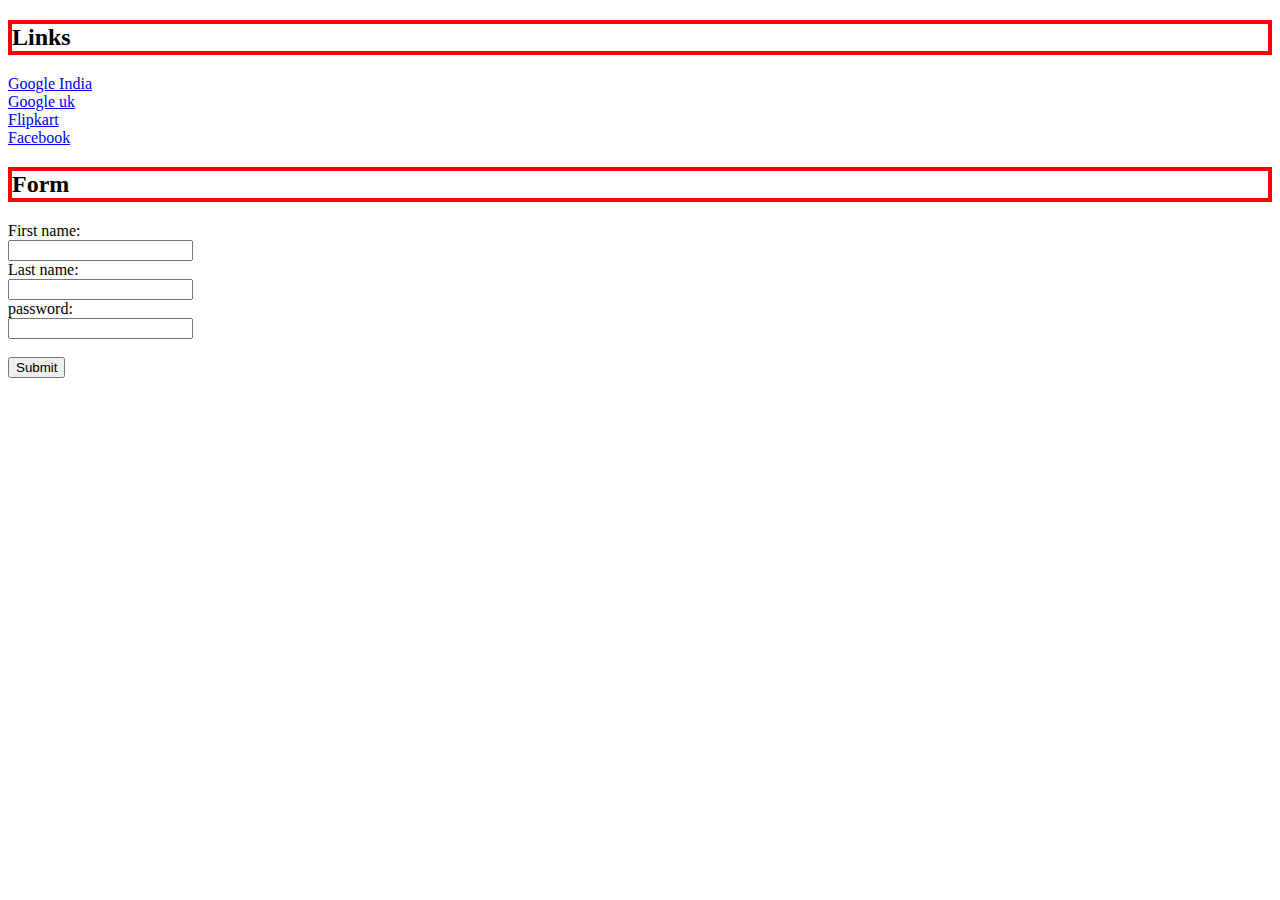
<file: attribute_selector.html>
<!DOCTYPE html>
<html lang="en">
<head>
    <meta charset="UTF-8">
    <meta http-equiv="X-UA-Compatible" content="IE=edge">
    <meta name="viewport" content="width=device-width, initial-scale=1.0">
    <link rel="stylesheet" href="style.css">
    <title>Attribute selector</title>
</head>
<body>
    <h2>Links</h2>
    <a href="https://google.co.in">Google India</a> <br>
    <a href="https://google.co.uk">Google uk</a> <br>
    <a href="https://flipkart.com">Flipkart</a> <br>
    <a href="facebook.com">Facebook</a> <br>

    <h2>Form</h2>
    <form>
        <label for="fname">First name:</label><br>
        <input type="text" id="fname"><br>
        <label for="lname">Last name:</label><br>
        <input type="text" id="lname"><br>
        <label for="pass">password:</label><br>
        <input type="password" id="pass"> <br> <br>
        <input type="button" value="Submit">
    </form>

</body>
</html>
</file>
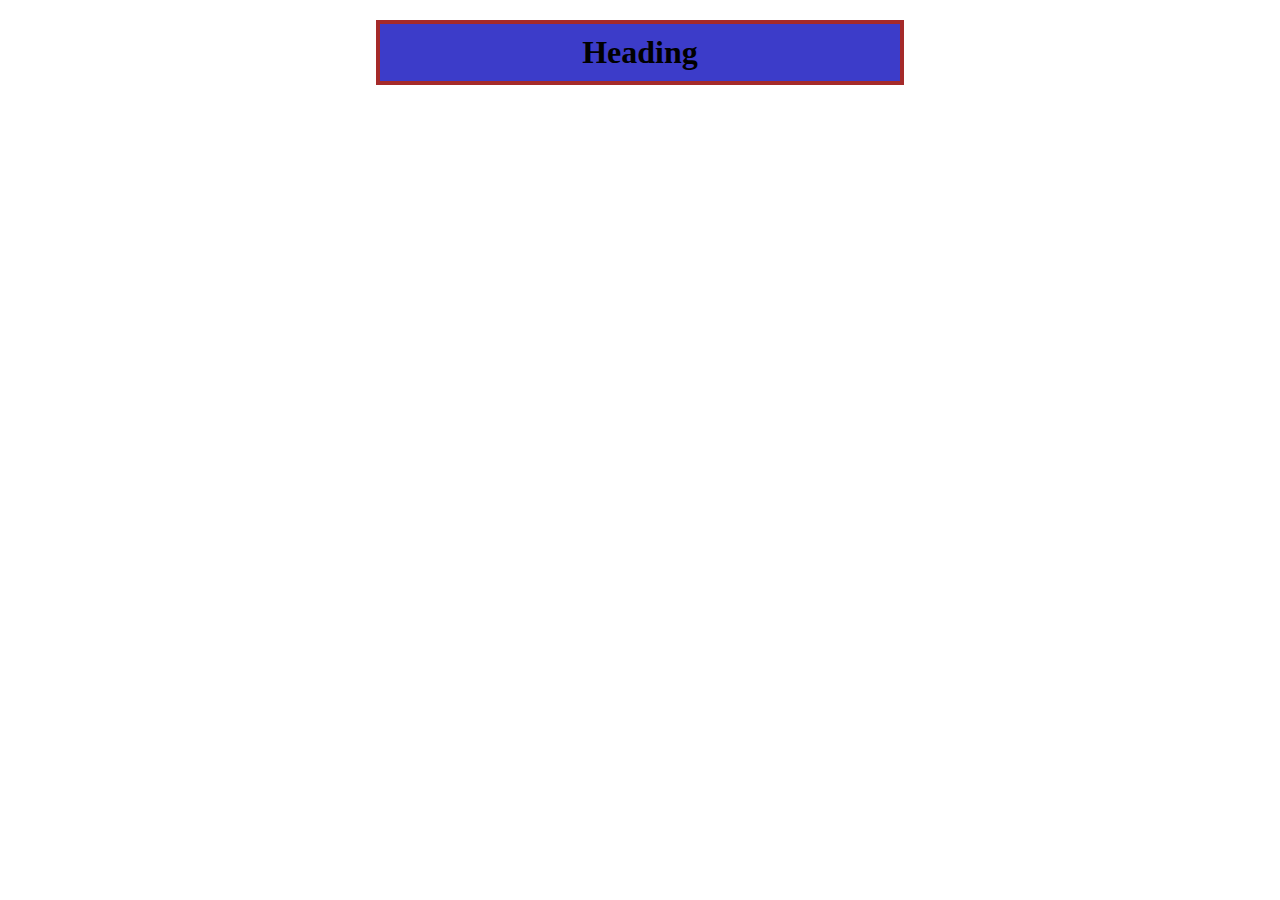
<file: box model.html>
<!DOCTYPE html>
<html lang="en">
<head>
    <meta charset="UTF-8">
    <meta http-equiv="X-UA-Compatible" content="IE=edge">
    <meta name="viewport" content="width=device-width, initial-scale=1.0">
    <link rel="stylesheet" href="style3.css">
    <title>CSS Box Model</title>
</head>
<body>
    <h1>Heading</h1>
</body>
</html>
</file>
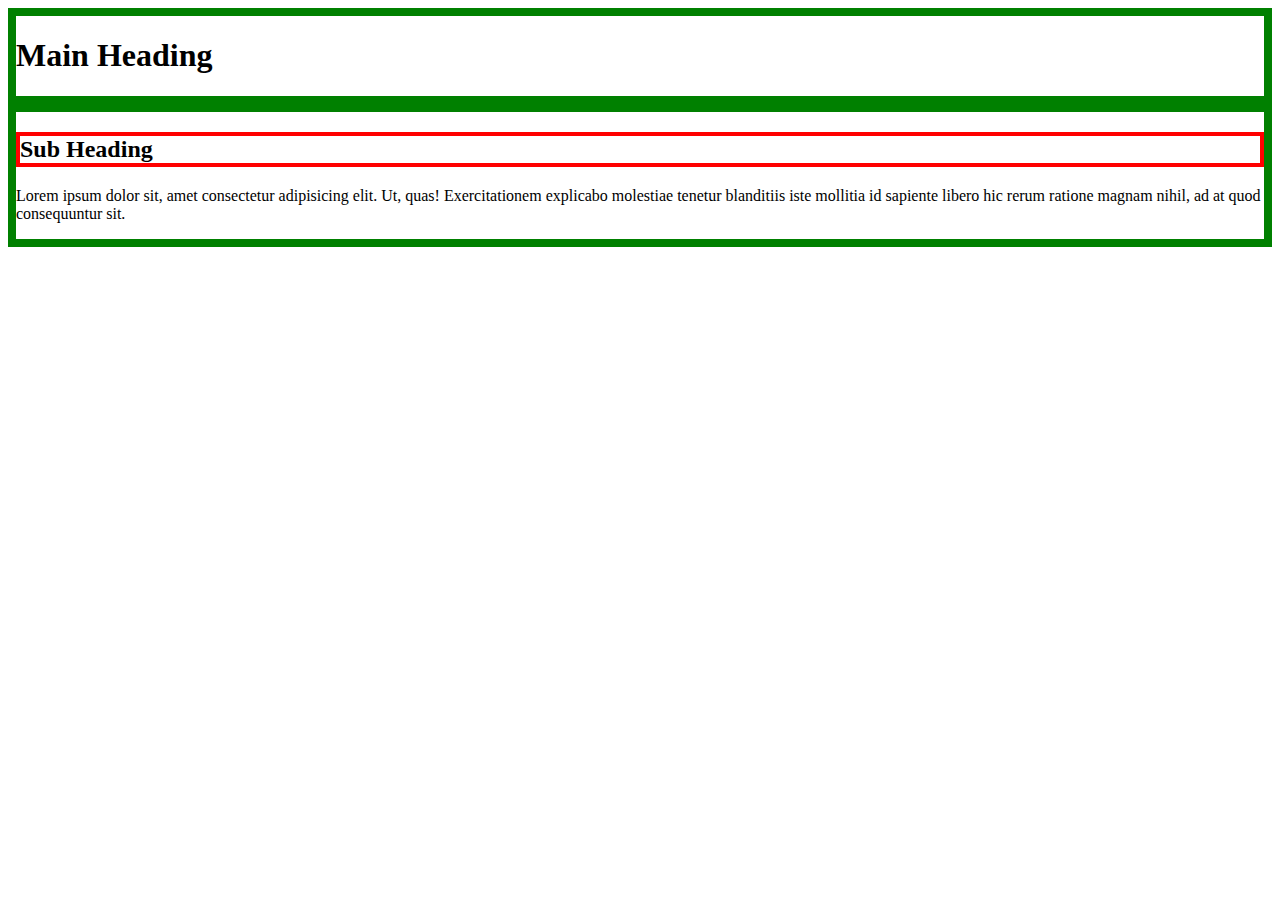
<file: css selectors.html>
<!DOCTYPE html>
<html lang="en">
<head>
    <meta charset="UTF-8">
    <meta http-equiv="X-UA-Compatible" content="IE=edge">
    <meta name="viewport" content="width=device-width, initial-scale=1.0">
    <link rel="stylesheet" href="style.css">
    <title>CSS Selectors</title>
</head>
<body>
    <div id="main-heading">
        <h1>Main Heading</h1>
    </div>

    <div class="main-section">
        <h2>Sub Heading</h2>
        <p>Lorem ipsum dolor sit, amet consectetur adipisicing elit. Ut, quas! Exercitationem explicabo molestiae tenetur blanditiis iste mollitia id sapiente libero hic rerum ratione magnam nihil, ad at quod consequuntur sit.</p>

    </div>
</body>
</html>
</file>
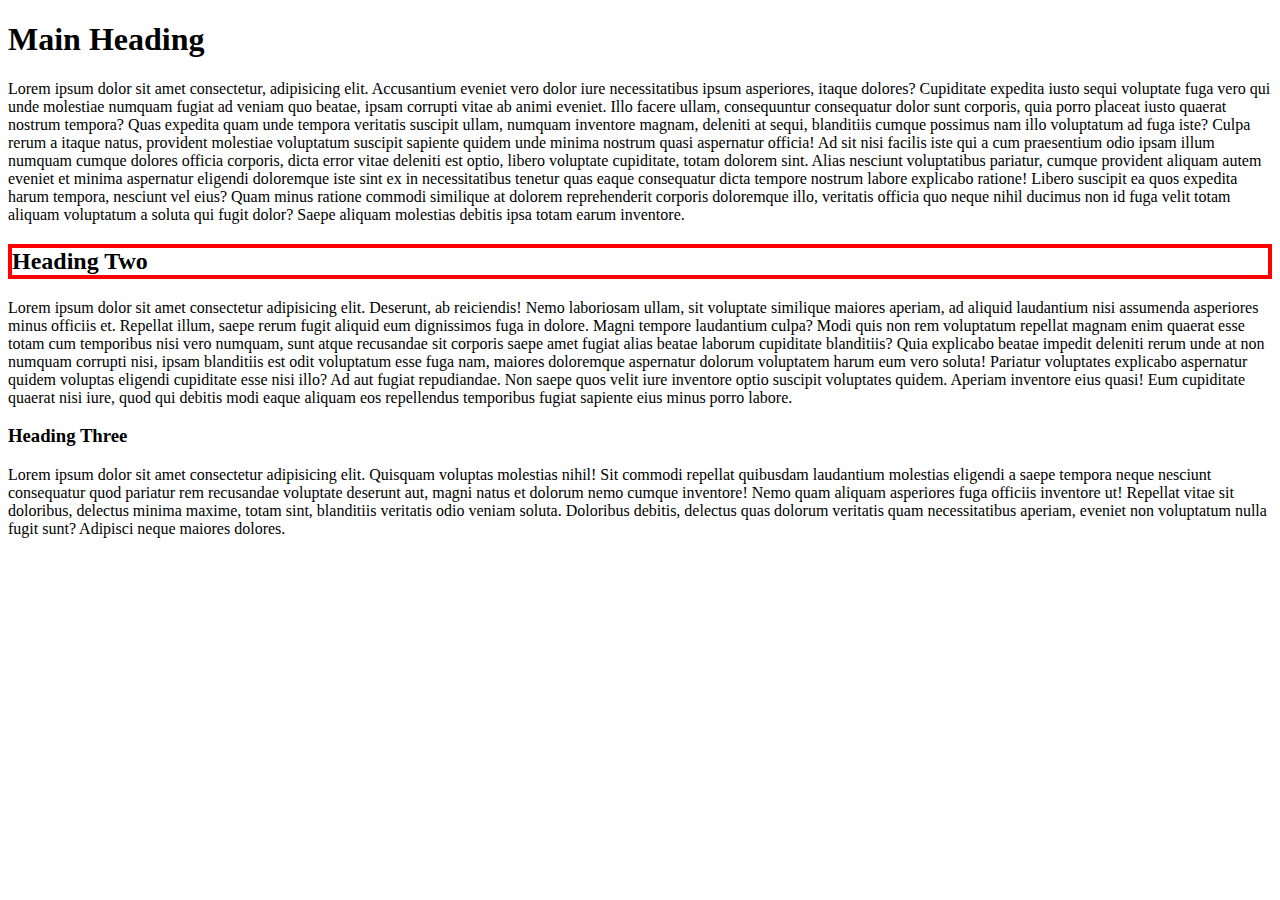
<file: css utility.html>
<!DOCTYPE html>
<html lang="en">
<head>
    <meta charset="UTF-8">
    <meta http-equiv="X-UA-Compatible" content="IE=edge">
    <meta name="viewport" content="width=device-width, initial-scale=1.0">
    <link rel="stylesheet" href="style.css">
    <title>Document</title>
</head>
<body>
    <h1 id="heading">Main Heading</h1>
    <p class="blog-content text-green">Lorem ipsum dolor sit amet consectetur, adipisicing elit. Accusantium eveniet vero dolor iure necessitatibus ipsum asperiores, itaque dolores? Cupiditate expedita iusto sequi voluptate fuga vero qui unde molestiae numquam fugiat ad veniam quo beatae, ipsam corrupti vitae ab animi eveniet. Illo facere ullam, consequuntur consequatur dolor sunt corporis, quia porro placeat iusto quaerat nostrum tempora? Quas expedita quam unde tempora veritatis suscipit ullam, numquam inventore magnam, deleniti at sequi, blanditiis cumque possimus nam illo voluptatum ad fuga iste? Culpa rerum a itaque natus, provident molestiae voluptatum suscipit sapiente quidem unde minima nostrum quasi aspernatur officia! Ad sit nisi facilis iste qui a cum praesentium odio ipsam illum numquam cumque dolores officia corporis, dicta error vitae deleniti est optio, libero voluptate cupiditate, totam dolorem sint. Alias nesciunt voluptatibus pariatur, cumque provident aliquam autem eveniet et minima aspernatur eligendi doloremque iste sint ex in necessitatibus tenetur quas eaque consequatur dicta tempore nostrum labore explicabo ratione! Libero suscipit ea quos expedita harum tempora, nesciunt vel eius? Quam minus ratione commodi similique at dolorem reprehenderit corporis doloremque illo, veritatis officia quo neque nihil ducimus non id fuga velit totam aliquam voluptatum a soluta qui fugit dolor? Saepe aliquam molestias debitis ipsa totam earum inventore.</p>

    <h2 class="text-red">Heading Two</h2>
    <p class="blog-content text-yellow">Lorem ipsum dolor sit amet consectetur adipisicing elit. Deserunt, ab reiciendis! Nemo laboriosam ullam, sit voluptate similique maiores aperiam, ad aliquid laudantium nisi assumenda asperiores minus officiis et. Repellat illum, saepe rerum fugit aliquid eum dignissimos fuga in dolore. Magni tempore laudantium culpa? Modi quis non rem voluptatum repellat magnam enim quaerat esse totam cum temporibus nisi vero numquam, sunt atque recusandae sit corporis saepe amet fugiat alias beatae laborum cupiditate blanditiis? Quia explicabo beatae impedit deleniti rerum unde at non numquam corrupti nisi, ipsam blanditiis est odit voluptatum esse fuga nam, maiores doloremque aspernatur dolorum voluptatem harum eum vero soluta! Pariatur voluptates explicabo aspernatur quidem voluptas eligendi cupiditate esse nisi illo? Ad aut fugiat repudiandae. Non saepe quos velit iure inventore optio suscipit voluptates quidem. Aperiam inventore eius quasi! Eum cupiditate quaerat nisi iure, quod qui debitis modi eaque aliquam eos repellendus temporibus fugiat sapiente eius minus porro labore.</p>

    <h3 id="heading">Heading Three</h3>
    <p class="blog-content">Lorem ipsum dolor sit amet consectetur adipisicing elit. Quisquam voluptas molestias nihil! Sit commodi repellat quibusdam laudantium molestias eligendi a saepe tempora neque nesciunt consequatur quod pariatur rem recusandae voluptate deserunt aut, magni natus et dolorum nemo cumque inventore! Nemo quam aliquam asperiores fuga officiis inventore ut! Repellat vitae sit doloribus, delectus minima maxime, totam sint, blanditiis veritatis odio veniam soluta. Doloribus debitis, delectus quas dolorum veritatis quam necessitatibus aperiam, eveniet non voluptatum nulla fugit sunt? Adipisci neque maiores dolores.</p>
</body>
</html>
</file>
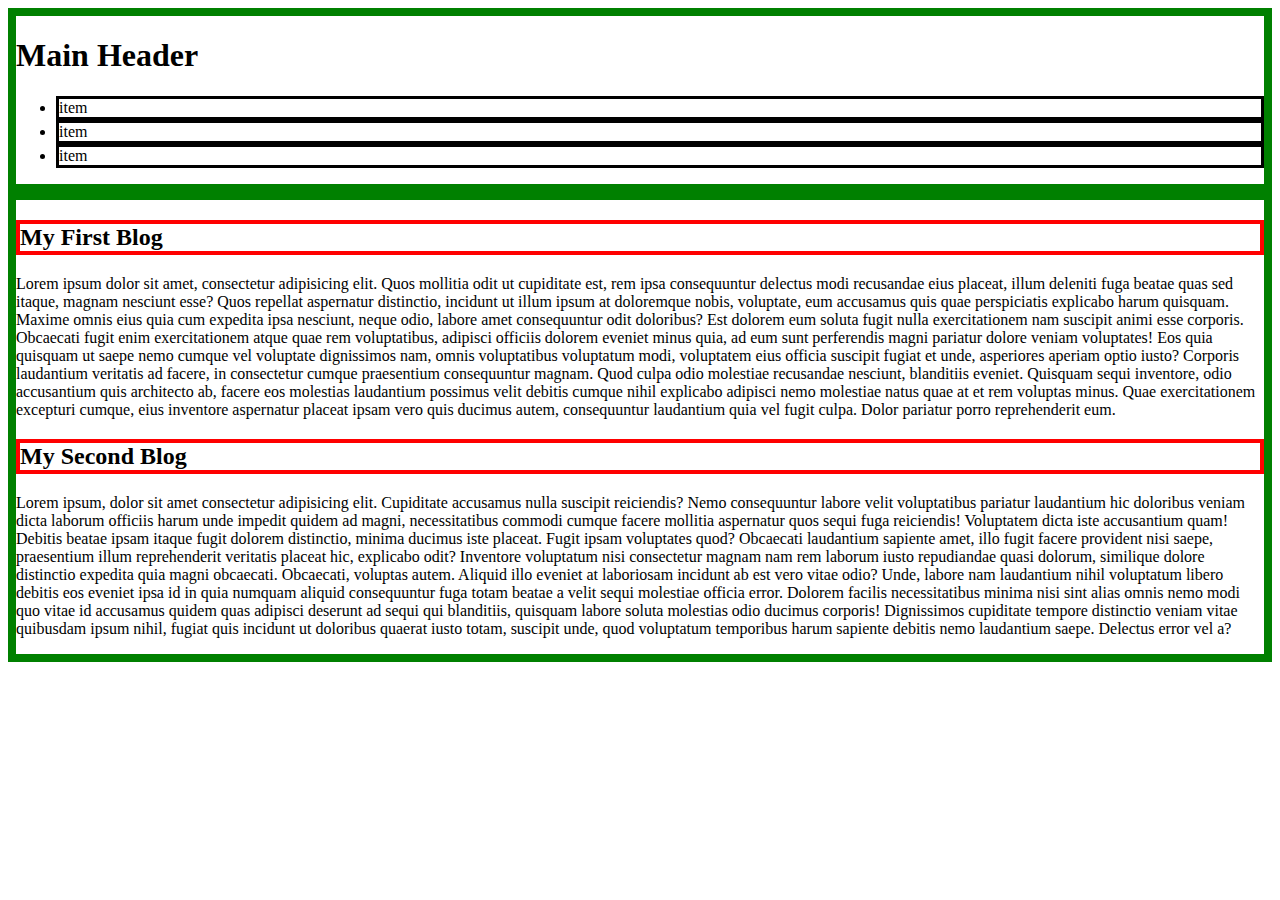
<file: header.html>
<!DOCTYPE html>
<html lang="en">
<head>
    <meta charset="UTF-8">
    <meta http-equiv="X-UA-Compatible" content="IE=edge">
    <meta name="viewport" content="width=device-width, initial-scale=1.0">
    <link rel="stylesheet" href="style.css">
    <title>Document</title>
</head>
<body>
    <div class="main-header">
         <h1 class="secondary">Main Header</h1>
         <ul>
             <li>item</li>
             <li>item</li>
             <li>item</li>
         </ul>
    </div>
    <div class="main-section">
        <h2 class="secondary">My First Blog</h2>
        <p>Lorem ipsum dolor sit amet, consectetur adipisicing elit. Quos mollitia odit ut cupiditate est, rem ipsa consequuntur delectus modi recusandae eius placeat, illum deleniti fuga beatae quas sed itaque, magnam nesciunt esse? Quos repellat aspernatur distinctio, incidunt ut illum ipsum at doloremque nobis, voluptate, eum accusamus quis quae perspiciatis explicabo harum quisquam. Maxime omnis eius quia cum expedita ipsa nesciunt, neque odio, labore amet consequuntur odit doloribus? Est dolorem eum soluta fugit nulla exercitationem nam suscipit animi esse corporis. Obcaecati fugit enim exercitationem atque <span> quae rem voluptatibus</span>, adipisci officiis dolorem eveniet minus quia, ad eum sunt perferendis magni pariatur dolore veniam voluptates! Eos quia quisquam ut saepe nemo cumque vel voluptate dignissimos nam, omnis voluptatibus voluptatum modi, voluptatem eius officia suscipit fugiat et unde, asperiores aperiam optio iusto? Corporis laudantium veritatis ad facere, in consectetur cumque praesentium consequuntur magnam. Quod culpa odio molestiae recusandae nesciunt, blanditiis eveniet. Quisquam sequi inventore, odio accusantium quis architecto ab, facere eos molestias laudantium possimus velit debitis cumque nihil explicabo adipisci nemo molestiae natus quae at et rem voluptas minus. Quae exercitationem excepturi cumque, eius inventore aspernatur placeat ipsam vero quis ducimus autem, consequuntur laudantium quia vel fugit culpa. Dolor pariatur porro reprehenderit eum.</p>

    <h2 class="secondary">My Second Blog</h2>
    <p>Lorem ipsum, dolor sit amet consectetur adipisicing elit. Cupiditate accusamus nulla suscipit reiciendis? Nemo consequuntur labore velit voluptatibus pariatur laudantium hic doloribus veniam dicta laborum officiis harum unde impedit quidem ad magni, necessitatibus commodi cumque facere mollitia aspernatur quos sequi fuga reiciendis! Voluptatem dicta iste accusantium quam! Debitis beatae ipsam itaque fugit dolorem distinctio, minima ducimus iste placeat. Fugit ipsam voluptates quod? Obcaecati laudantium sapiente amet, illo fugit facere provident nisi saepe, praesentium illum reprehenderit veritatis placeat hic, explicabo odit? Inventore voluptatum nisi consectetur magnam nam rem laborum iusto repudiandae quasi dolorum, similique dolore distinctio expedita quia magni obcaecati.<span> Obcaecati, voluptas autem. Aliquid illo eveniet</span> at laboriosam incidunt ab est vero vitae odio? Unde, labore nam laudantium nihil voluptatum libero debitis eos eveniet ipsa id in quia numquam aliquid consequuntur fuga totam beatae a velit sequi molestiae officia error. Dolorem facilis necessitatibus minima nisi sint alias omnis nemo modi quo vitae id accusamus quidem quas adipisci deserunt ad sequi qui blanditiis, quisquam labore soluta molestias odio ducimus corporis! Dignissimos cupiditate tempore distinctio veniam vitae quibusdam ipsum nihil, fugiat quis incidunt ut doloribus quaerat iusto totam, suscipit unde, quod voluptatum temporibus harum sapiente debitis nemo laudantium saepe. Delectus error vel a?</p>
</body>
</html>
</file>
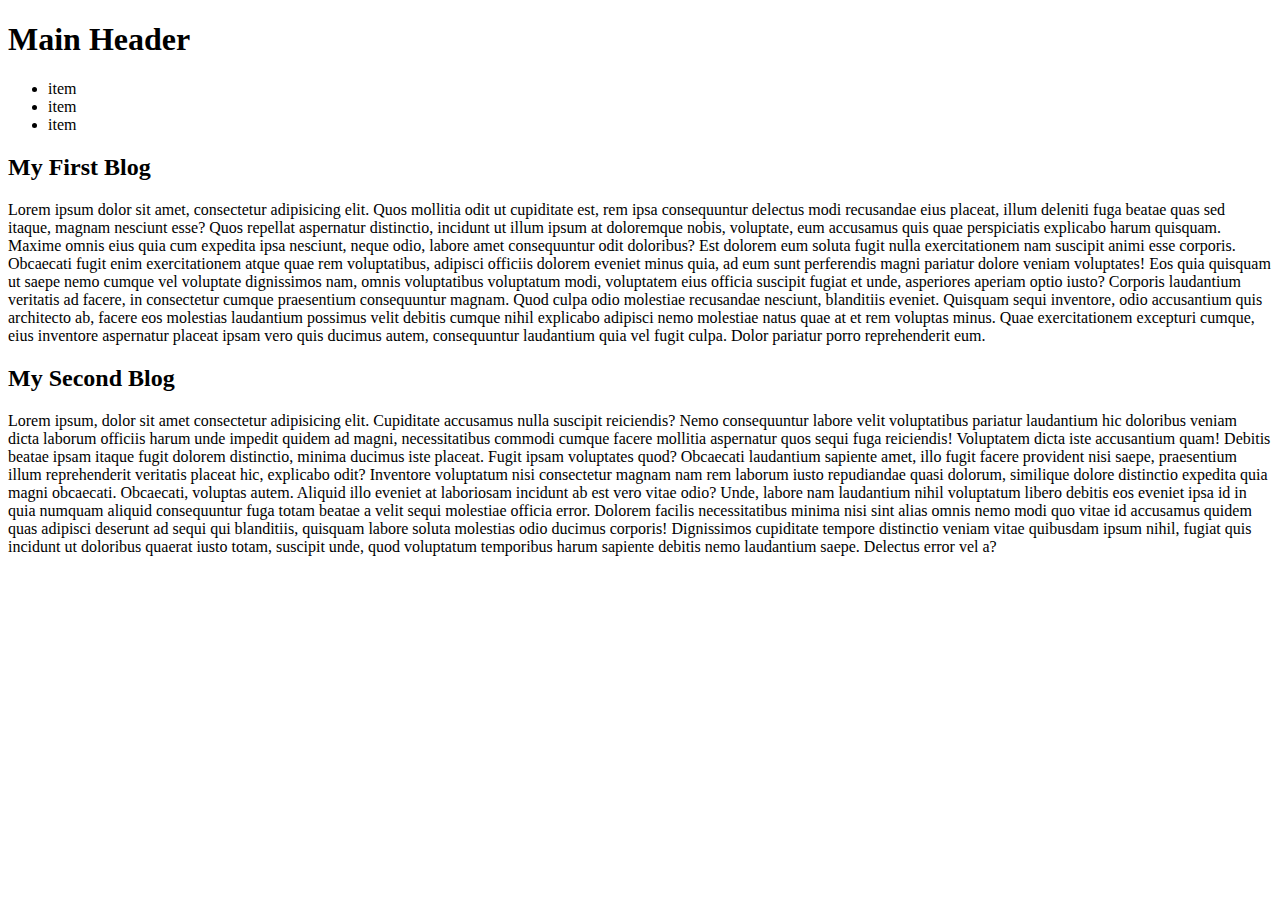
<file: index2.html>
<!DOCTYPE html>
<html lang="en">
<head>
    <meta charset="UTF-8">
    <meta http-equiv="X-UA-Compatible" content="IE=edge">
    <meta name="viewport" content="width=device-width, initial-scale=1.0">
    <link rel="stylesheet" href="style2.css">
    <title>Document</title>
</head>
<body>
    <header>
        <h1 class="secondary">Main Header</h1>
         <ul>
             <li>item</li>
             <li>item</li>
             <li>item</li>
         </ul>
    </header>
    <main>

    
          <h2 class="secondary">My First Blog</h2>
          <p>Lorem ipsum dolor sit amet, consectetur adipisicing elit. Quos mollitia odit ut cupiditate est, rem ipsa consequuntur delectus modi recusandae eius placeat, illum deleniti fuga beatae quas sed itaque, magnam nesciunt esse? Quos repellat aspernatur distinctio, incidunt ut illum ipsum at doloremque nobis, voluptate, eum accusamus quis quae perspiciatis explicabo harum quisquam. Maxime omnis eius quia cum expedita ipsa nesciunt, neque odio, labore amet consequuntur odit doloribus? Est dolorem eum soluta fugit nulla exercitationem nam suscipit animi esse corporis. Obcaecati fugit enim exercitationem atque <span class='highlight'> quae rem voluptatibus</span>, adipisci officiis dolorem eveniet minus quia, ad eum sunt perferendis magni pariatur dolore veniam voluptates! Eos quia quisquam ut saepe nemo cumque vel voluptate dignissimos nam, omnis voluptatibus voluptatum modi, voluptatem eius officia suscipit fugiat et unde, asperiores aperiam optio iusto? Corporis laudantium veritatis ad facere, in consectetur cumque praesentium consequuntur magnam. Quod culpa odio molestiae recusandae nesciunt, blanditiis eveniet. Quisquam sequi inventore, odio accusantium quis architecto ab, facere eos molestias laudantium possimus velit debitis cumque nihil explicabo adipisci nemo molestiae natus quae at et rem voluptas minus. Quae exercitationem excepturi cumque, eius inventore aspernatur placeat ipsam vero quis ducimus autem, consequuntur laudantium quia vel fugit culpa. Dolor pariatur porro reprehenderit eum.</p>

          <h2 class="secondary">My Second Blog</h2>
          <p>Lorem ipsum, dolor sit amet consectetur adipisicing elit. Cupiditate accusamus nulla suscipit reiciendis? Nemo consequuntur labore velit voluptatibus pariatur laudantium hic doloribus veniam dicta laborum officiis harum unde impedit quidem ad magni, necessitatibus commodi cumque facere mollitia aspernatur quos sequi fuga reiciendis! Voluptatem dicta iste accusantium quam! Debitis beatae ipsam itaque fugit dolorem distinctio, minima ducimus iste placeat. Fugit ipsam voluptates quod? Obcaecati laudantium sapiente amet, illo fugit facere provident nisi saepe, praesentium illum reprehenderit veritatis placeat hic, explicabo odit? Inventore voluptatum nisi consectetur magnam nam rem laborum iusto repudiandae quasi dolorum, similique dolore distinctio expedita quia magni obcaecati.<span class="highlight"> Obcaecati, voluptas autem. Aliquid illo eveniet</span> at laboriosam incidunt ab est vero vitae odio? Unde, labore nam laudantium nihil voluptatum libero debitis eos eveniet ipsa id in quia numquam aliquid consequuntur fuga totam beatae a velit sequi molestiae officia error. Dolorem facilis necessitatibus minima nisi sint alias omnis nemo modi quo vitae id accusamus quidem quas adipisci deserunt ad sequi qui blanditiis, quisquam labore soluta molestias odio ducimus corporis! Dignissimos cupiditate tempore distinctio veniam vitae quibusdam ipsum nihil, fugiat quis incidunt ut doloribus quaerat iusto totam, suscipit unde, quod voluptatum temporibus harum sapiente debitis nemo laudantium saepe. Delectus error vel a?</p>
    </main>
</body>
</html>
</file>
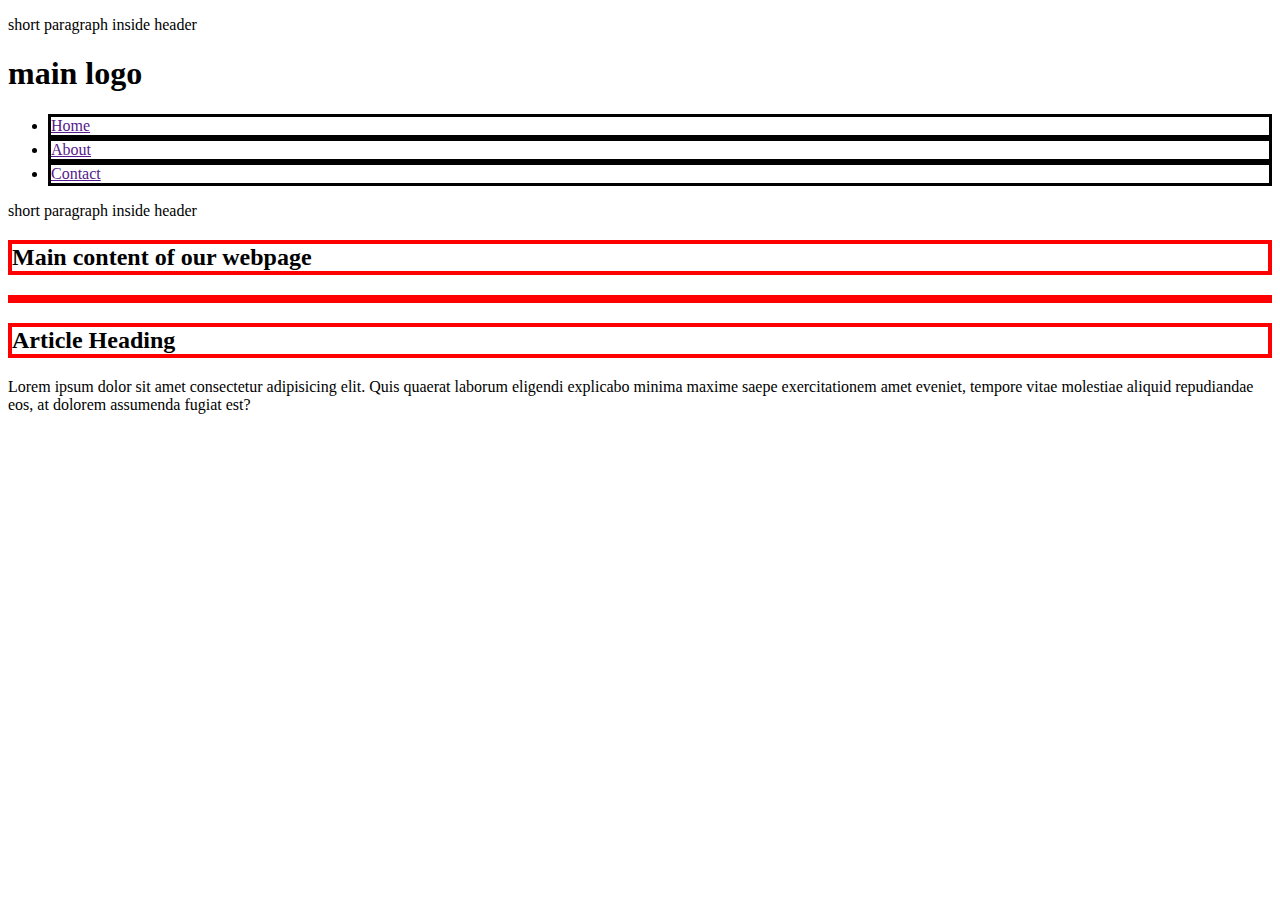
<file: more selectors.html>
<!DOCTYPE html>
<html lang="en">
<head>
    <meta charset="UTF-8">
    <meta http-equiv="X-UA-Compatible" content="IE=edge">
    <meta name="viewport" content="width=device-width, initial-scale=1.0">
    <link rel="stylesheet" href="style.css">
    <title>css selectors</title>
</head>
<body>
    <header>
        <p>short paragraph inside header</p>
        <h1 class="main-logo">main logo</h1>
        <ul>
            <li><a href="">Home</a></li>
            <li><a href="">About</a></li>
            <li><a href="">Contact</a></li>
        </ul>
        <p>short paragraph inside header</p>
    </header>
    <main>
        <h2>Main content of our webpage</h2>

        <section class="my-articles">
            <h2><Articles section></h2>
                <article>
                   <h2>Article Heading</h2>
                   <p>Lorem ipsum dolor sit amet consectetur adipisicing elit. Quis quaerat laborum eligendi explicabo minima maxime saepe exercitationem amet eveniet, tempore vitae molestiae aliquid repudiandae eos, at dolorem assumenda fugiat est?</p>
                </article>

        </section>
    </main>
</body>
</html>
</file>
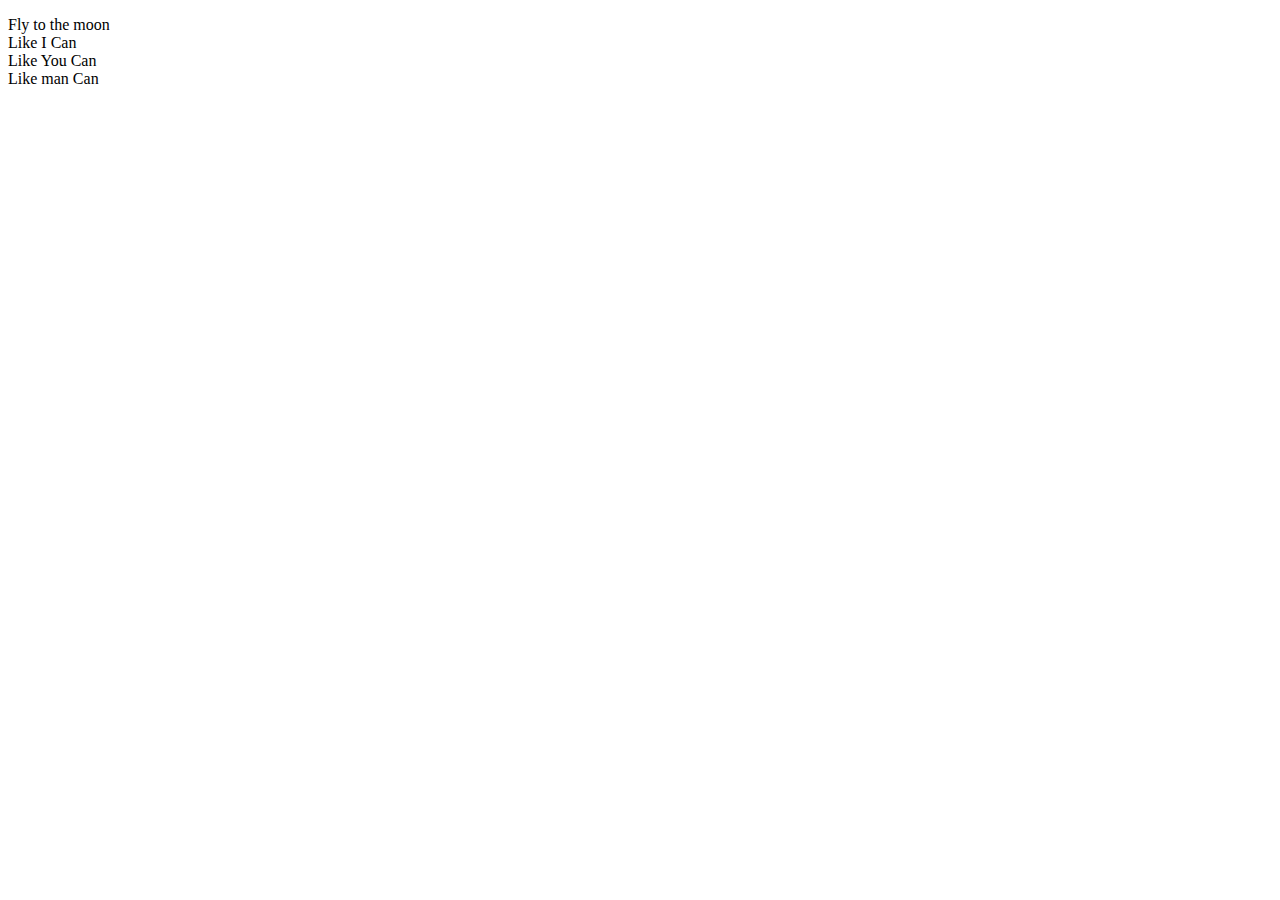
<file: specifity2.html>
<!DOCTYPE html>
<html lang="en">
<head>
    <meta charset="UTF-8">
    <meta http-equiv="X-UA-Compatible" content="IE=edge">
    <meta name="viewport" content="width=device-width, initial-scale=1.0">
    <link rel="stylesheet" href="style2.css">
    <title>Specifity2</title>
</head>
<body>
    <div id="container">
        <ul class="my-songs"></ul>
        <li class="favourite">Fly to the moon</li>
        <li>Like I Can</li>
        <li>Like You Can</li>
        <li>Like man Can</li>
    </div>
</body>
</html>
</file>
<file: style.css>
/* 
body{
    font-family: Arial, Helvetica, sans-serif;
}

.text-green,p{
    color: rgb(60, 98, 60);
    background-color: rgb(187, 167, 167);

}

.text-green{
    color: rgb(36, 223, 36);
}

.text-yellow{
    color: rgb(114, 114, 9); */

/* p{
    background-color: rgba(66, 114, 66, 0.301);
} */
/* @import url('https://fonts.googleapis.com/css2?family=Montserrat:wght@600&display=swap'); */
/*  
body{
    font-family: 'Montserrat', sans-serif;
}
.main-header{
    background-color: brown;
}
.secondary{
    color: #031d18;
    background-color: #00705c;
}
span{
    background-color: #7dffe8;
} */
/* 
header{
    background-color: #f0ebeb;
}
section.my-articles{
    background-color: #f2e9e9;
}
h2+p{
    color: orangered;
}
section.my-articles > h2{
    color: green;
/* } */
/* h1{
    color: green;
}
.h1class{
    color: red;
}
.heading{
    color: magenta;
} */
/* #h1id{
    color: blue !important;
} */
h2, img{
    border: 4px solid red;
}
div{
    border: 8px solid green
} 
li{
    border: 3px solid black;
}
</file>
<file: style3.css>
h1{
    border: 4px solid brown;
    /* padding-left: 40px;
    padding-top:  80px;
    padding-bottom: 20px;
    padding-right:  40px;
    padding: 20px 40px; */
    padding: 10px;
/* margin-left: 100px;
margin: 100px;
margin: 40px 80px;
margin: 10px 20px 30px 40px */
width:500px;
margin: 20px auto;
text-align: center;
background-color: rgb(60, 60, 201);
</file>
<file: style2.css>
/* @import url('https://fonts.googleapis.com/css2?family=Montserrat:wght@600&display=swap');
body{
     font-family: 'Montserrat', sans-serif;
}
header{
    background-color: aliceblue;
}
.secondary{
    color: #000;
}
.highlight{
    background-color: aqua;
} */
div#container ul.my-songs li{
    color: brown;
    background-color: yellow;
}
</file>
